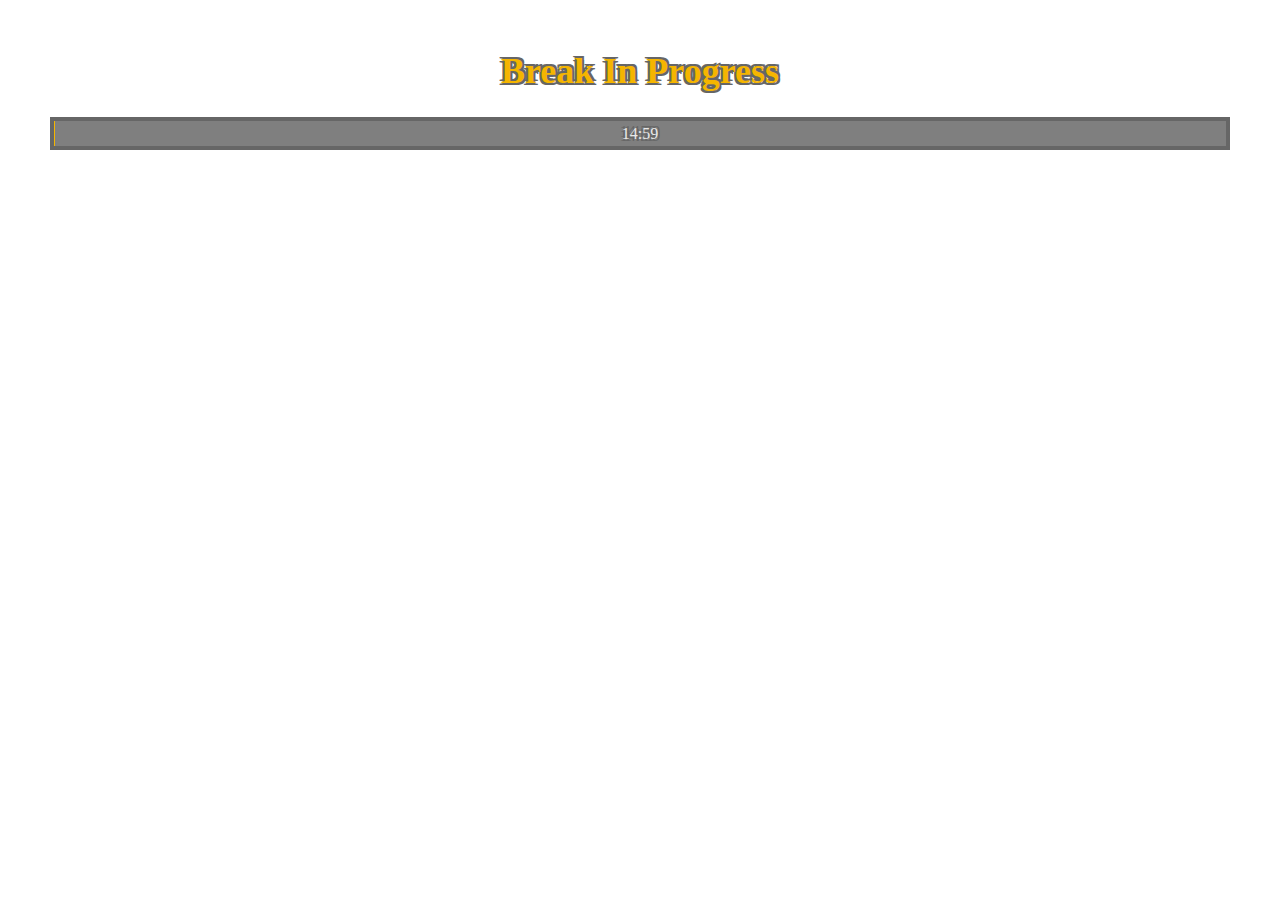
<file: Web Development/BRB Loading Bar/loadingbrbar.html>
<!DOCTYPE html lang=en>
<html>
<head>
<meta charset="utf-8" />
<script>
/**
 * Copyright 2023 Rainbow Fresh
 *
 * Permission is hereby granted, free of charge, to any person obtaining a copy of this software 
 * and associated documentation files (the “Software”), to deal in the Software without restriction, 
 * including without limitation the rights to use, copy, modify, merge, publish, distribute, sublicense, 
 * and/or sell copies of the Software, and to permit persons to whom the Software is furnished to do so, 
 * subject to the following conditions:
 *
 * The above copyright notice and this permission notice shall be included in all copies or substantial portions of the Software.
 *
 * THE SOFTWARE IS PROVIDED “AS IS”, WITHOUT WARRANTY OF ANY KIND, EXPRESS OR IMPLIED, 
 * INCLUDING BUT NOT LIMITED TO THE WARRANTIES OF MERCHANTABILITY, FITNESS FOR A PARTICULAR 
 * PURPOSE AND NONINFRINGEMENT. IN NO EVENT SHALL THE AUTHORS OR COPYRIGHT HOLDERS BE LIABLE 
 * FOR ANY CLAIM, DAMAGES OR OTHER LIABILITY, WHETHER IN AN ACTION OF CONTRACT, TORT OR OTHERWISE, 
 * ARISING FROM, OUT OF OR IN CONNECTION WITH THE SOFTWARE OR THE USE OR OTHER DEALINGS IN THE SOFTWARE.
 **/

/* EDIT THIS TO CHANGE TEXTS */
const pool = [
	"Consuming sustenance",
	"Finally petting that cat",
	"Aquiring hydration",
	"Stretching those limbs",
	"Secretly still at the PC",
	"Gone to get milk",
	"Running after catgirls",
	"Fallen into the toilet",
	"Tip: Enjoy your break!",
	"Tip: Like and subscwibe"
];
// rarePool is for messages that only rarely are used
const rarePool = [
	"BUY MY MERCH!",
	"The Wiggle is eternal!"
];
// poolEnd is the text displayed when the bar is full
const poolEnd = "Finalizing break - please standby";
/* STOP EDITING */
var remainingTime = 60000*15;
var fullTime = 60000*15;
var textTimer = 1500;
var textTimerFull = 5000;
var completion = 0;
var preCompletion = 0;
var animDone = false;
var finalText = false;
var lastTick = null;
var lastText = -1;

function tickTimer(tick) {
	if(lastTick == null) lastTick = tick;
	
	let dt = tick - lastTick;
	lastTick = tick;
	
	if(!animDone) {
		remainingTime -= dt;
		animationStep();
	}
	
	if(!finalText) {
		textTimer -= dt;
		if(textTimer <= 0) {
			rollText();
			textTimer = textTimerFull;
		}
	}
	
	if(!animDone || !finalText) requestAnimationFrame(tickTimer);
}

function animationStep() {
	let bar = document.getElementById('bar');
	let runner = document.getElementById('runner');
	let timer = document.getElementById('timer');
	
	if(remainingTime <= 0) {
		runner.classList.remove('runningAnim');
		runner.classList.add('sleepAnim');
		bar.style['width'] = "100%";
		timer.innerText = "00:00";
		animDone = true;
		return;
	}
	
	let timeLeft = Math.max(0, remainingTime);
	let minutes = Math.floor((timeLeft % (1000 * 60 * 60)) / (1000 * 60));
	let seconds = Math.floor((timeLeft % (1000 * 60)) / 1000);
	timer.innerText = minutes.toString().padStart(2,0)+':'+seconds.toString().padStart(2,0);
	
	completion = 1 - remainingTime / fullTime;
	let progress = Math.max(Math.min((preCompletion + ((1 - preCompletion) * completion)), 1), 0) * 100;
	bar.style['width'] = progress+'%';
}

function rollText() {
	let parent = document.getElementById("textbox");
	if(parent.children.length > 0) {
		for(let i = 0; i < parent.children.length; i++) {
			let elem = parent.children[i];
			elem.style['animation-name'] = "rollOut";
			elem.addEventListener('animationend', (e) => {e.target.remove();});
		}
	}
	
	let elem = document.createElement("span");
	let text = "";
	if(animDone) {
		finalText = true;
		text = poolEnd;
		elem.classList.add("final_text");
	} else {
		let id = -1;
		if(Math.random() <= 0.1) {
			do {
				id = ~~(Math.random()*((rarePool.length-1)+1));
			} while(rarePool.length > 1 && id == lastText);
			text = rarePool[id];
		} else {
			do {
				id = ~~(Math.random()*((pool.length-1)+1));
			} while(pool.length > 1 && id == lastText);
			text = pool[id];
			lastText = id;
		}
	}
	
	elem.innerText = text;
	parent.append(elem);
}

function loadSettings() {
	let settings = new URLSearchParams(window.location.search);
	let style = document.documentElement.style;
	for(let [k,v] of settings) {
		switch(k) {
			case 'color': case 'c': if(v != '') style.setProperty('--color_text', v); break;
			case 'accent1': case 'a1': if(v != '') style.setProperty('--color_main', v); break;
			case 'accent2': case 'a2': if(v != '') style.setProperty('--color_sub', v); break;
			case 'border': case 'b': if(v != '') style.setProperty('--color_border', v); break;
			case 'contrast': case 'ct': if(v != '') style.setProperty('--color_contrast', v); break;
			case 'runner': case 'r': if(v != '') style.setProperty('--runner_icon', 'url("'+v+'")'); break;
			case 'runnerWidth': case 'rw': if(v != '') style.setProperty('--runner_width', v); break;
			case 'runnerHeight': case 'rh': if(v != '') style.setProperty('--runnerHeight', v); break;
			case 'runningFrames': case 'rf': if(v != '') style.setProperty('--running_steps', v); break;
			case 'sleepingFrames': case 'sf': if(v != '') style.setProperty('--sleeping_steps', v); break;
			case 'runningSpeed': case 'rs': if(v != '') style.setProperty('--running_speed', v); break;
			case 'sleepingSpeed': case 'ss': if(v != '') style.setProperty('--sleeping_speed', v); break;
			case 'timer': case 't': if(v != '') {v = (parseInt(v)||900) * 1000; remainingTime = v; fullTime = v;} break;
			case 'textTimer': case 'tt': if(v != '') {v = (parseInt(v)||5) * 1000; textTimerFull = v;} break;
			default: break;
		}
	}
}

document.addEventListener('DOMContentLoaded', function() {
	loadSettings();
	requestAnimationFrame(tickTimer);
	document.body.addEventListener('click', function() {
		
		remainingTime = Math.min(remainingTime, 30000);
		fullTime = remainingTime;
		preCompletion = completion;
		console.log("ZOOMIES");
	}, {once: true});
});
</script>
<style>
	html, body {margin: 0; padding: 0; height: 225px; font-family: Audiowide, cursive; color: var(--color_text, #f5b500);}
	
	.title {
		font-size: 36px;
		font-weight: 800;
		text-shadow: -2px -2px 0 var(--color_border, #666), 2px -2px 0 var(--color_border, #666), -2px 2px 0 var(--color_border, #666), 2px 2px 0 var(--color_border, #666);
		text-align: center;
		margin-top: 50px;
	}
	
	.bar_outer {
		position: relative;
		margin: 25px 50px;
		border: 4px solid var(--color_border, #666);
		height: 25px;
		background-color: rgba(0,0,0,0.5)
	}
	.bar_inner {
		background: linear-gradient(90deg, var(--color_main, rgba(245,181,0,1)) 0%, var(--color_sub, rgba(255,35,35,1)) 100%);
		background-size: 100vw 100%;
		position: absolute;
		top: 0; bottom: 0;
		left: 0;
		min-width: 0px; max-width: 100%;
		width: 0%;
	}
	.runner {
		position: relative;
		width: var(--runner_width, 80px); height: var(--runner_height, 50px);
		float: right;
		transform: translate(50%, calc(calc(var(--runner_height, 50px) - 25px) / 2 * -1));
		background-image: var(--runner_icon, none);
		background-repeat: no-repeat;
		background-position-x: 0px;
		background-position-y: 0px;
		z-index: 1;
	}
	.timer {
		color: var(--color_contrast, #E8E8E8);
		text-shadow: -2px -2px 0 var(--color_border, #666), 2px -2px 0 var(--color_border, #666), -2px 2px 0 var(--color_border, #666), 2px 2px 0 var(--color_border, #666);
		font-szie: 18px;
		line-height: 25px;
		position: absolute;
		top: 0; bottom: 0;
		left: 0; right: 0;
		text-align: center;
	}
	
	.loading_text {
		position: relative;
		font-weight: 600;
		font-size: 24px;
		text-shadow: -2px -2px 0 var(--color_border, #666), 2px -2px 0 var(--color_border, #666), -2px 2px 0 var(--color_border, #666), 2px 2px 0 var(--color_border, #666);
	}
	.loading_text > span {
		display: inline-block;
		position: absolute;
		left: 0; right: 0;
		top: -50px;
		opacity: 0;
		animation: rollIn 1s ease forwards 1;
		text-align: center;
		transform: translateY(-50%);
	}

	@keyframes rollIn {
		0%{
			top: -25px;
			opacity: 0;
			transform: rotateX(-90deg);
		}
		100%{
			top: 0px;
			transform: rotateX(0deg);
			opacity: 1;
		}
	}
	@keyframes rollOut {
		0%{
			top: 0px;
			transform: rotateX(0deg);
			opacity: 1;
		}
		100%{
			top: 25px;
			opacity: 0;
			transform: rotateX(90deg);
		}
	}
	.runningAnim {
		animation-name: runningAnim;
		animation-iteration-count: infinite;
		animation-duration: calc(var(--running_speed, 250ms) * var(--running_steps, 4));
		animation-timing-function: steps(var(--running_steps, 4));
	}
	@keyframes runningAnim {
		100% {background-position-x: calc(var(--runner_width, 80px) * -1 * var(--running_steps, 4));}
	}
	.sleepAnim {
		animation-name: sleepAnim;
		animation-iteration-count: infinite;
		animation-duration: calc(var(--sleeping_speed, 1000ms) * var(--sleeping_steps, 2));
		animation-timing-function: steps(var(--sleeping_steps, 2));
		background-position-x: calc(var(--runner_width, 80px) * -1 * var(--running_steps, 4));
	}
	@keyframes sleepAnim {
		100% {background-position-x: calc(var(--runner_width, 80px) * -1 * var(--running_steps, 4) - calc(var(--runner_width, 80px) * var(--sleeping_steps, 2)));}
	}
	
	.final_text {animation: glow 3000ms linear infinite 500ms;}
	@keyframes glow {
	  40% {
		text-shadow: 0 0 8px #fff;
	  }
	}
</style>
</head>
<body>
<div class="title">Break In Progress</div>
<div class="bar_outer">
	<div class="bar_inner" id="bar">
		<div class="runner runningAnim" id="runner"></div>
	</div>
	<div class="timer" id="timer">15:00</div>
</div>
<div class="loading_text" id="textbox"></div>
</body>
</html>
</file>
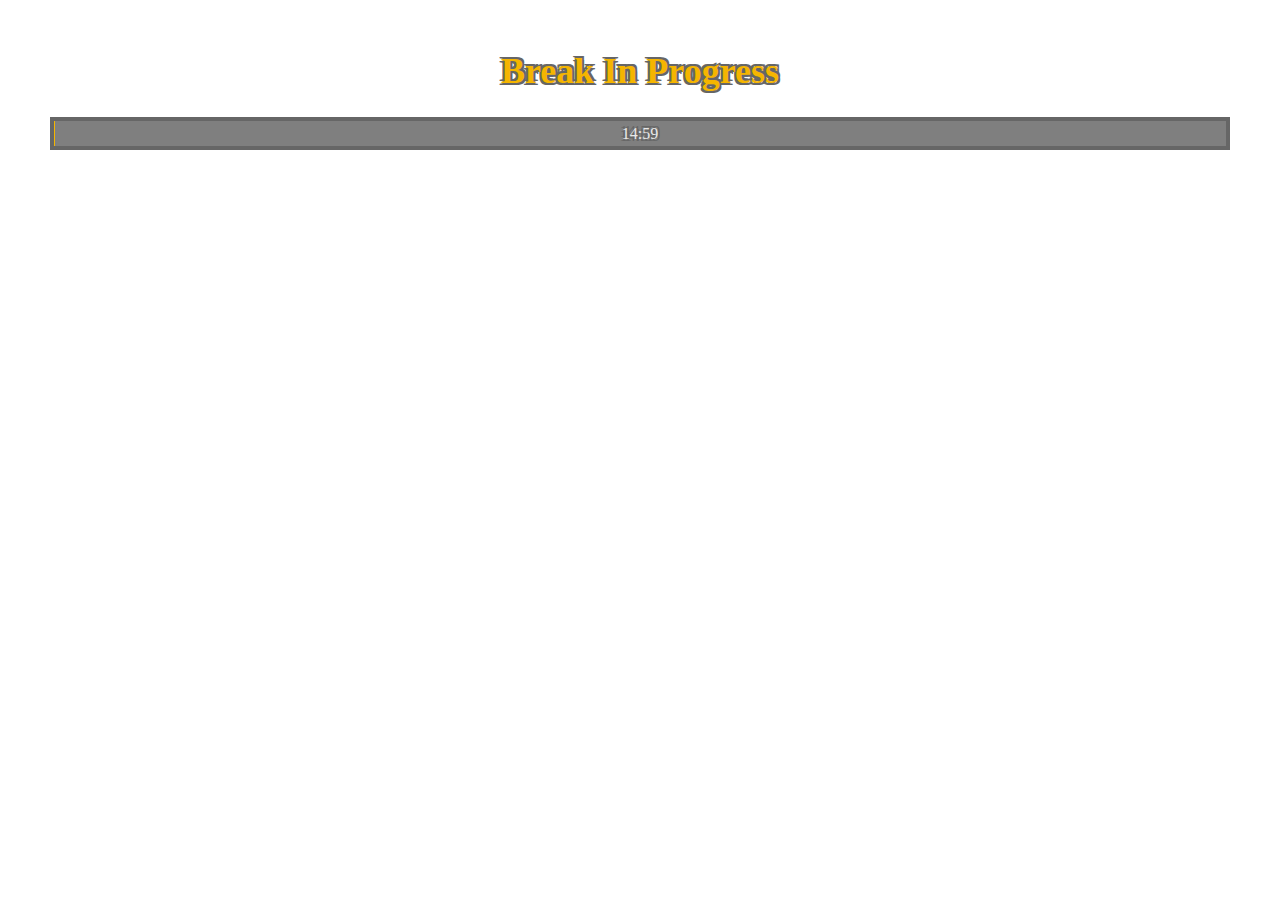
<file: Web Development/BRB Loading Bar/loadingbrbar.min.html>
<!DOCTYPE html lang=en><html><head><meta charset="utf-8" /><script>
/**
 * Copyright 2023 Rainbow Fresh
 *
 * Permission is hereby granted, free of charge, to any person obtaining a copy of this software 
 * and associated documentation files (the “Software”), to deal in the Software without restriction, 
 * including without limitation the rights to use, copy, modify, merge, publish, distribute, sublicense, 
 * and/or sell copies of the Software, and to permit persons to whom the Software is furnished to do so, 
 * subject to the following conditions:
 *
 * The above copyright notice and this permission notice shall be included in all copies or substantial portions of the Software.
 *
 * THE SOFTWARE IS PROVIDED “AS IS”, WITHOUT WARRANTY OF ANY KIND, EXPRESS OR IMPLIED, 
 * INCLUDING BUT NOT LIMITED TO THE WARRANTIES OF MERCHANTABILITY, FITNESS FOR A PARTICULAR 
 * PURPOSE AND NONINFRINGEMENT. IN NO EVENT SHALL THE AUTHORS OR COPYRIGHT HOLDERS BE LIABLE 
 * FOR ANY CLAIM, DAMAGES OR OTHER LIABILITY, WHETHER IN AN ACTION OF CONTRACT, TORT OR OTHERWISE, 
 * ARISING FROM, OUT OF OR IN CONNECTION WITH THE SOFTWARE OR THE USE OR OTHER DEALINGS IN THE SOFTWARE.
 **/

/* EDIT THIS TO CHANGE TEXTS */
const pool=["Consuming sustenance",
"Finally petting that cat","Aquiring hydration",
"Stretching those limbs",
"Secretly still at the PC",
"Gone to get milk",
"Running after catgirls",
"Fallen into the toilet",
"Tip: Enjoy your break!",
"Tip: Like and subscwibe"],
poolEnd="Finalizing break - please standby";// poolEnd is the text displayed when the bar is full
/* STOP EDITING */
var remainingTime=9e5,fullTime=9e5,textTimer=1500,textTimerFull=5e3,completion=0,preCompletion=0,animDone=!1,finalText=!1,lastTick=null,lastText=-1;function tickTimer(e){null==lastTick&&(lastTick=e);let t=e-lastTick;lastTick=e,animDone||(remainingTime-=t,animationStep()),finalText||(textTimer-=t)<=0&&(rollText(),textTimer=textTimerFull),animDone&&finalText||requestAnimationFrame(tickTimer)}function animationStep(){let e=document.getElementById("bar"),t=document.getElementById("runner"),n=document.getElementById("timer");if(remainingTime<=0)return t.classList.remove("runningAnim"),t.classList.add("sleepAnim"),e.style.width="100%",n.innerText="00:00",void(animDone=!0);let i=Math.max(0,remainingTime),r=Math.floor(i%36e5/6e4),a=Math.floor(i%6e4/1e3);n.innerText=r.toString().padStart(2,0)+":"+a.toString().padStart(2,0),completion=1-remainingTime/fullTime;let o=100*Math.max(Math.min(preCompletion+(1-preCompletion)*completion,1),0);e.style.width=o+"%"}function rollText(){let e=document.getElementById("textbox");if(e.children.length>0)for(let t=0;t<e.children.length;t++){let n=e.children[t];n.style["animation-name"]="rollOut",n.addEventListener("animationend",(e=>{e.target.remove()}))}let t=document.createElement("span"),n="";if(animDone)finalText=!0,n=poolEnd,t.classList.add("final_text");else{let e=-1;do{e=~~(Math.random()*(pool.length-1+1))}while(pool.length>1&&e==lastText);n=pool[e],lastText=e}t.innerText=n,e.append(t)}function loadSettings(){let e=new URLSearchParams(window.location.search),t=document.documentElement.style;for(let[n,i]of e)switch(n){case"color":case"c":""!=i&&t.setProperty("--color_text",i);break;case"accent1":case"a1":""!=i&&t.setProperty("--color_main",i);break;case"accent2":case"a2":""!=i&&t.setProperty("--color_sub",i);break;case"border":case"b":""!=i&&t.setProperty("--color_border",i);break;case"contrast":case"ct":""!=i&&t.setProperty("--color_contrast",i);break;case"runner":case"r":""!=i&&t.setProperty("--runner_icon",'url("'+i+'")');break;case"runnerWidth":case"rw":""!=i&&t.setProperty("--runner_width",i);break;case"runnerHeight":case"rh":""!=i&&t.setProperty("--runnerHeight",i);break;case"runningFrames":case"rf":""!=i&&t.setProperty("--running_steps",i);break;case"sleepingFrames":case"sf":""!=i&&t.setProperty("--sleeping_steps",i);break;case"runningSpeed":case"rs":""!=i&&t.setProperty("--running_speed",i);break;case"sleepingSpeed":case"ss":""!=i&&t.setProperty("--sleeping_speed",i);break;case"timer":case"t":""!=i&&(i=1e3*(parseInt(i)||900),remainingTime=i,fullTime=i);break;case"textTimer":case"tt":""!=i&&(i=1e3*(parseInt(i)||5),textTimerFull=i)}}document.addEventListener("DOMContentLoaded",(function(){loadSettings(),requestAnimationFrame(tickTimer),document.body.addEventListener("click",(function(){remainingTime=Math.min(remainingTime,3e4),fullTime=remainingTime,preCompletion=completion,console.log("ZOOMIES")}),{once:!0})}));</script>
<style>html,body{margin:0;padding:0;height:225px;font-family:Audiowide,cursive;color:var(--color_text,#f5b500)}.title{font-size:36px;font-weight:800;text-shadow:-2px -2px 0 var(--color_border,#666),2px -2px 0 var(--color_border,#666),-2px 2px 0 var(--color_border,#666),2px 2px 0 var(--color_border,#666);text-align:center;margin-top:50px}.bar_outer{position:relative;margin:25px 50px;border:4px solid var(--color_border,#666);height:25px;background-color:rgba(0,0,0,.5)}.bar_inner{background:linear-gradient(90deg,var(--color_main,rgba(245,181,0,1)) 0%,var(--color_sub,rgba(255,35,35,1)) 100%);background-size:100vw 100%;position:absolute;top:0;bottom:0;left:0;min-width:0;max-width:100%;width:0%}.runner{position:relative;width:var(--runner_width,80px);height:var(--runner_height,50px);float:right;transform:translate(50%,calc(calc(var(--runner_height, 50px) - 25px) / 2 * -1));background-image:var(--runner_icon,none);background-repeat:no-repeat;background-position-x:0;background-position-y:0;z-index:1}.timer{color:var(--color_contrast,#E8E8E8);text-shadow:-2px -2px 0 var(--color_border,#666),2px -2px 0 var(--color_border,#666),-2px 2px 0 var(--color_border,#666),2px 2px 0 var(--color_border,#666);font-szie:18px;line-height:25px;position:absolute;top:0;bottom:0;left:0;right:0;text-align:center}.loading_text{position:relative;font-weight:600;font-size:24px;text-shadow:-2px -2px 0 var(--color_border,#666),2px -2px 0 var(--color_border,#666),-2px 2px 0 var(--color_border,#666),2px 2px 0 var(--color_border,#666)}.loading_text>span{display:inline-block;position:absolute;left:0;right:0;top:-50px;opacity:0;animation:rollIn 1s ease forwards 1;text-align:center;transform:translateY(-50%)}@keyframes rollIn{0%{top:-25px;opacity:0;transform:rotateX(-90deg)}100%{top:0;transform:rotateX(0deg);opacity:1}}@keyframes rollOut{0%{top:0;transform:rotateX(0deg);opacity:1}100%{top:25px;opacity:0;transform:rotateX(90deg)}}.runningAnim{animation-name:runningAnim;animation-iteration-count:infinite;animation-duration:calc(var(--running_speed, 250ms) * var(--running_steps, 4));animation-timing-function:steps(var(--running_steps,4))}@keyframes runningAnim{100%{background-position-x:calc(var(--runner_width, 80px) * -1 * var(--running_steps, 4))}}.sleepAnim{animation-name:sleepAnim;animation-iteration-count:infinite;animation-duration:calc(var(--sleeping_speed, 1000ms) * var(--sleeping_steps, 2));animation-timing-function:steps(var(--sleeping_steps,2));background-position-x:calc(var(--runner_width, 80px) * -1 * var(--running_steps, 4))}@keyframes sleepAnim{100%{background-position-x:calc(var(--runner_width, 80px) * -1 * var(--running_steps, 4) -)calc(var(--runner_width, 80px) * var(--sleeping_steps, 2)))}}.final_text{animation:glow 3000ms linear infinite 500ms}@keyframes glow{40%{text-shadow:0 0 8px #fff}}</style>
</head><body><div class="title">Break In Progress</div><div class="bar_outer"><div class="bar_inner" id="bar"><div class="runner runningAnim" id="runner"></div></div><div class="timer" id="timer">15:00</div></div><div class="loading_text" id="textbox"></div></body></html>
</file>
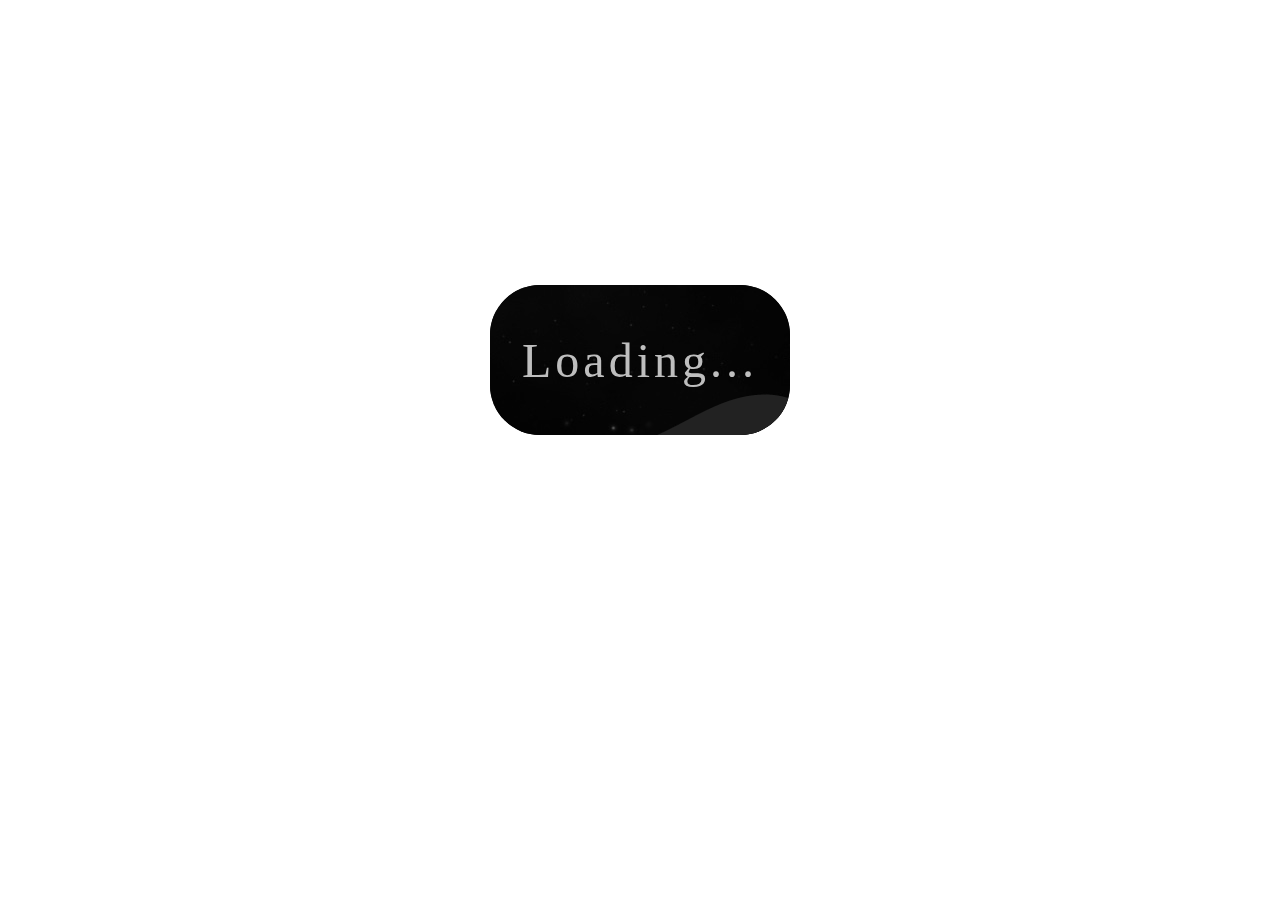
<file: Web Development/Firework Overlay (New Years Event)/specialFireworks.html>
<!DOCTYPE html lang="en">
<html>
<head>
<title>New Years Eve Celebration</title>
<meta charset="utf-8">
<script>
var fworks = null;
var audio = null;

var Fireworks = function(doRandom=false){
	/*=============================================================================*/	
	/* Utility
	/*=============================================================================*/
	var self = this;
	var rand = function(rMi, rMa){return ~~((Math.random()*(rMa-rMi+1))+rMi);}
	var wRand = function(rMi, rMa, N, I=1){let r=(Math.random()*(rMa-rMi+1))+rMi; let m=Math.random()*I; let v=r*(1-m)+N*m; return v;}
	var hitTest = function(x1, y1, w1, h1, x2, y2, w2, h2){return !(x1 + w1 < x2 || x2 + w2 < x1 || y1 + h1 < y2 || y2 + h2 < y1);};
	window.requestAnimFrame=function(){return window.requestAnimationFrame||window.webkitRequestAnimationFrame||window.mozRequestAnimationFrame||window.oRequestAnimationFrame||window.msRequestAnimationFrame||function(a){window.setTimeout(a,1E3/60)}}();
	
	/*=============================================================================*/	
	/* Initialize
	/*=============================================================================*/
	self.init = function(doRandom = false){	
		self.canvas = document.getElementById('fireworks');
		self.canvas.width = self.cw = window.innerWidth;
		self.canvas.height = self.ch = window.innerHeight;			
		self.particles = [];	
		self.partCount = 150;
		self.fireworks = [];
		self.maxFireworks = 10;
		self.mx = self.cw/2;
		self.my = self.ch/2;
		self.currentHue = 30;
		self.partSpeed = 5;
		self.partSpeedVariance = 10;
		self.partWind = 50;
		self.partFriction = 5;
		self.minPartFriction = 5;
		self.maxPartFriction = 20;
		self.partGravity = 1;
		self.hueMin = 0;
		self.hueMax = 360;
		self.fworkSpeed = 2;
		self.fworkAccel = 3;
		self.hueVariance = 30;
		self.flickerDensity = 25;
		self.showShockwave = true;
		self.showTarget = false;
		self.clearAlpha = 25;
		self.lastTick = null;
		self.images = {};
		self.clearTick = 0;
		self.targetClearTick = 1000;

		self.ctx = self.canvas.getContext('2d');
		self.ctx.lineCap = 'round';
		self.ctx.lineJoin = 'round';
		self.lineWidth = 2;
		self.bindEvents();		
		
		self.generationTimer = rand(1,25) * 100;
		self.doRandomGeneration = Boolean(doRandom);
		
		self.redeemQueue = [];
		
		self.canvas.onselectstart = function() {
			return false;
		};
		
		self.canvasTick = requestAnimFrame(self.canvasLoop, self.canvas);
	};
	
	/*=============================================================================*/	
	/* Un-Initialize
	/*=============================================================================*/
	self.destroy = function() {
		window.cancelAnimationFrame(self.canvasTick);
		self.ctx.clearRect(0,0,self.cw,self.ch);
		self.fireworks = [];
		self.particles = [];
		self.images = [];
	}
	
	/*=============================================================================*/	
	/* Create Particles
	/*=============================================================================*/
	self.createParticles = function(x,y, hue, big = false){
		var countdown = self.partCount;
		let randFriction = (big ? 5 : rand(self.minPartFriction, self.maxPartFriction))/100;
		let randSpeed = big ? 10 : self.partSpeed;
		let randDecay = big ? 4/1000 : rand(5, 10)/1000;
		while(countdown--){
			var newParticle = {
				isRGB: false,
				x: x,
				y: y,
				coordLast: [
					{x: x, y: y},
					{x: x, y: y},
					{x: x, y: y}
				],
				angle: rand(0, 360),
				speed: rand(((randSpeed - self.partSpeedVariance) <= 0) ? 1 : randSpeed - self.partSpeedVariance, (randSpeed + self.partSpeedVariance)),
				friction: 1 - randFriction,
				gravity: self.partGravity/2,
				hue: rand(hue-self.hueVariance, hue+self.hueVariance),
				brightness: rand(50, 80),
				alpha: rand(40,100)/100,
				decay: randDecay,
				wind: (rand(0, self.partWind) - (self.partWind/2))/25,
				lineWidth: self.lineWidth
			};				
			self.particles.push(newParticle);
		}
	};
	
	/*=============================================================================*/	
	/* Create Particles From Image
	/*=============================================================================*/
	self.createParticlesImage = function(x,y,size=1,id=0){
		size = Math.round(size);
		let friction = 5/300;
		let speed = 1;
		let decay = 4/1000;
		let imgData = self.images[id];
		if(!imgData) return;
		let w = imgData.w, h = imgData.h, pixels = imgData.d;
		let cw = w/2, ch = h/2;
		let row = 0;
		for(let i = 0; i < pixels.length; i++) {
			if(pixels[i][3] <= 0) continue;
			let ox = ((i%w)-cw)*size, oy = ((~~(i/w))-ch)*size;
			let angle = Math.atan2(ox,-oy);
			angle = 180*angle/Math.PI;
			angle = (360+Math.round(angle))%360;
			var newParticle = {
				isRGB: true,
				x: x+ox,
				y: y+oy,
				coordLast: [
					{x: x+ox, y: y+oy},
					{x: x+ox, y: y+oy},
					{x: x+ox, y: y+oy}
				],
				angle: angle,
				speed: speed * (Math.sqrt(ox*ox+oy*oy))/25,
				friction: 1-friction,
				decay: decay,
				wind: 0,
				lineWidth: self.lineWidth,
				gravity: self.partGravity/2,
				r: pixels[i][0],
				g: pixels[i][1],
				b: pixels[i][2],
				alpha: rand(160,255)-Math.max(0, 6-size)*20
			};
			self.particles.push(newParticle);
		}
	};
	
	/*=============================================================================*/	
	/* Update Particles
	/*=============================================================================*/		
	self.updateParticles = function(){
		var i = self.particles.length;
		while(i--){
			var p = self.particles[i];
			var radians = p.angle * Math.PI / 180;
			var vx = Math.sin(radians) * p.speed;
			var vy = Math.cos(radians) * p.speed;
			p.speed *= p.friction;
							
			p.coordLast[2].x = p.coordLast[1].x;
			p.coordLast[2].y = p.coordLast[1].y;
			p.coordLast[1].x = p.coordLast[0].x;
			p.coordLast[1].y = p.coordLast[0].y;
			p.coordLast[0].x = p.x;
			p.coordLast[0].y = p.y;
			
			p.x += vx;
			p.y -= vy;
			p.y += p.gravity;
			
			p.angle += p.wind;				
			p.alpha -= p.isRGB ? p.decay*255 : p.decay;
			
			if(!hitTest(0,0,self.cw,self.ch,p.x-p.radius, p.y-p.radius, p.radius*2, p.radius*2) || p.alpha < .05){					
				self.particles.splice(i, 1);	
			}
		};
	};
	
	/*=============================================================================*/	
	/* Draw Particles
	/*=============================================================================*/
	self.drawParticles = function(){
		var i = self.particles.length;
		while(i--){
			var p = self.particles[i];							
			
			var coordRand = (rand(1,3)-1);
			self.ctx.beginPath();								
			self.ctx.moveTo(Math.round(p.coordLast[coordRand].x), Math.round(p.coordLast[coordRand].y));
			self.ctx.lineTo(Math.round(p.x), Math.round(p.y));
			self.ctx.closePath();				
			self.ctx.strokeStyle = p.isRGB ? 'rgba('+p.r+', '+p.g+', '+p.b+', '+p.alpha+')' : 'hsla('+p.hue+', 100%, '+p.brightness+'%, '+p.alpha+')';
			self.ctx.stroke();				
			
			if(self.flickerDensity > 0){
				var inverseDensity = 50 - self.flickerDensity;					
				if(rand(0, inverseDensity) === inverseDensity){
					self.ctx.beginPath();
					self.ctx.arc(Math.round(p.x), Math.round(p.y), rand(p.lineWidth,p.lineWidth+3)/2, 0, Math.PI*2, false)
					self.ctx.closePath();
					var randAlpha = rand(50,100)/100;
					self.ctx.fillStyle = p.isRGB ? 'rgba('+p.r+', '+p.g+', '+p.b+', '+p.alpha+')' : 'hsla('+p.hue+', 100%, '+p.brightness+'%, '+randAlpha+')';
					self.ctx.fill();
				}	
			}
		};
	};
	
	/*=============================================================================*/	
	/* Create Fireworks
	/*=============================================================================*/
	self.createFireworks = function(startX, startY, targetX, targetY, big = false, name = null, sound = null){
		if(self.fireworks.length >= self.maxFireworks) return;
		var newFirework = {
			x: startX,
			y: startY,
			startX: startX,
			startY: startY,
			hitX: false,
			hitY: false,
			coordLast: [
				{x: startX, y: startY},
				{x: startX, y: startY},
				{x: startX, y: startY}
			],
			targetX: targetX,
			targetY: targetY,
			speed: self.fworkSpeed,
			angle: Math.atan2(targetY - startY, targetX - startX),
			shockwaveAngle: Math.atan2(targetY - startY, targetX - startX)+(90*(Math.PI/180)),
			acceleration: self.fworkAccel/100,
			hue: self.currentHue,
			brightness: rand(50, 80),
			alpha: rand(50,100)/100,
			lineWidth: self.lineWidth,
			big: big,
			sound: sound,
			name: name
		};				
		self.fireworks.push(newFirework);
		self.clearTick = self.targetClearTick;
	};
	
	/*=============================================================================*/	
	/* Create Fireworks For Image
	/*=============================================================================*/
	self.createFireworksImage = function(startX, startY, targetX, targetY, size = 1, id = 0, name = null, sound = null){
		if(self.fireworks.length >= self.maxFireworks) return;
		var newFirework = {
			x: startX,
			y: startY,
			startX: startX,
			startY: startY,
			hitX: false,
			hitY: false,
			coordLast: [
				{x: startX, y: startY},
				{x: startX, y: startY},
				{x: startX, y: startY}
			],
			targetX: targetX,
			targetY: targetY,
			speed: self.fworkSpeed,
			angle: Math.atan2(targetY - startY, targetX - startX),
			shockwaveAngle: Math.atan2(targetY - startY, targetX - startX)+(90*(Math.PI/180)),
			acceleration: self.fworkAccel/100,
			hue: self.currentHue,
			brightness: rand(50, 80),
			alpha: rand(50,100)/100,
			lineWidth: self.lineWidth,
			big: true,
			id: id,
			size: size,
			sound: sound,
			name: name
		};				
		self.fireworks.push(newFirework);
		self.clearTick = self.targetClearTick;
	};
	
	/*=============================================================================*/	
	/* Update Fireworks
	/*=============================================================================*/		
	self.updateFireworks = function(){
		var i = self.fireworks.length;
		while(i--){
			var f = self.fireworks[i];
			self.ctx.lineWidth = f.lineWidth;
			
			vx = Math.cos(f.angle) * f.speed,
			vy = Math.sin(f.angle) * f.speed;
			f.speed *= 1 + f.acceleration;				
			f.coordLast[2].x = f.coordLast[1].x;
			f.coordLast[2].y = f.coordLast[1].y;
			f.coordLast[1].x = f.coordLast[0].x;
			f.coordLast[1].y = f.coordLast[0].y;
			f.coordLast[0].x = f.x;
			f.coordLast[0].y = f.y;
			
			if(f.startX >= f.targetX){
				if(f.x + vx <= f.targetX){
					f.x = f.targetX;
					f.hitX = true;
				} else {
					f.x += vx;
				}
			} else {
				if(f.x + vx >= f.targetX){
					f.x = f.targetX;
					f.hitX = true;
				} else {
					f.x += vx;
				}
			}
			
			if(f.startY >= f.targetY){
				if(f.y + vy <= f.targetY){
					f.y = f.targetY;
					f.hitY = true;
				} else {
					f.y += vy;
				}
			} else {
				if(f.y + vy >= f.targetY){
					f.y = f.targetY;
					f.hitY = true;
				} else {
					f.y += vy;
				}
			}				
			
			if(f.hitX && f.hitY){
				if(typeof(f.id) == "string") self.createParticlesImage(f.targetX, f.targetY, f.size, f.id);
				else self.createParticles(f.targetX, f.targetY, f.hue, f.big);
				if(f.y >= 300 && !f.big && rand(1, 7) == 7) {
					let maxX = self.cw - 100;
					let newY = f.y - 200;
					let xJitter = rand(-200, 200);
					let newX = Math.max(100, Math.min(maxX, (f.x + xJitter)));
					self.currentHue = rand(self.hueMin, self.hueMax);
					self.createFireworks(f.x, f.y, newX, newY);
				}
				self.fireworks.splice(i, 1);
				audio.playTrack();
			}
		};
	};
	
	/*=============================================================================*/	
	/* Draw Fireworks
	/*=============================================================================*/
	self.drawFireworks = function(){
		var i = self.fireworks.length;
		self.ctx.globalCompositeOperation = 'lighter';
		while(i--){
			var f = self.fireworks[i];		
			self.ctx.lineWidth = f.lineWidth;
			
			var coordRand = (rand(1,3)-1);					
			self.ctx.beginPath();							
			self.ctx.moveTo(Math.round(f.coordLast[coordRand].x), Math.round(f.coordLast[coordRand].y));
			self.ctx.lineTo(Math.round(f.x), Math.round(f.y));
			self.ctx.closePath();
			self.ctx.strokeStyle = 'hsla('+f.hue+', 100%, '+f.brightness+'%, '+f.alpha+')';
			self.ctx.stroke();	
			
			if(self.showTarget){
				self.ctx.save();
				self.ctx.beginPath();
				self.ctx.arc(Math.round(f.targetX), Math.round(f.targetY), rand(1,8), 0, Math.PI*2, false)
				self.ctx.closePath();
				self.ctx.lineWidth = 1;
				self.ctx.stroke();
				self.ctx.restore();
			}
				
			if(self.showShockwave){
				self.ctx.save();
				self.ctx.translate(Math.round(f.x), Math.round(f.y));
				self.ctx.rotate(f.shockwaveAngle);
				self.ctx.beginPath();
				self.ctx.arc(0, 0, 1*(f.speed/5), 0, Math.PI, true);
				self.ctx.strokeStyle = 'hsla('+f.hue+', 100%, '+f.brightness+'%, '+rand(25, 60)/100+')';
				self.ctx.lineWidth = f.lineWidth;
				self.ctx.stroke();
				self.ctx.restore();
			}
			
			if(f.name) {
				self.ctx.fillStyle = 'hsla('+f.hue+', 100%, '+f.brightness+'%, '+f.alpha+')';
				self.ctx.font = "normal 700 24px Audiowide, sans";
				let tw = Math.round(self.ctx.measureText(f.name).width);
				let tx = f.x - tw/2, ty = f.y + 35;
				self.ctx.fillText(f.name,tx,ty);
			}
		};
	};
	
	/*=============================================================================*/	
	/* Events
	/*=============================================================================*/
	self.bindEvents = function(){
		window.addEventListener('resize', function(){			
			clearTimeout(self.timeout);
			self.timeout = setTimeout(function() {
				self.canvas.width = self.cw = window.innerWidth;
				self.canvas.height = self.ch = window.innerHeight;
				self.ctx.lineCap = 'round';
				self.ctx.lineJoin = 'round';
			}, 100);
		});
		
		//$(window).on('blur', loseFocus);
		//$(window).on('focus', gainFocus);
	}
	self.unbindEvents = function(){
		window.removeEventListener('resize', function(){			
			clearTimeout(self.timeout);
			self.timeout = setTimeout(function() {
				self.canvas.width = self.cw = window.innerWidth;
				self.canvas.height = self.ch = window.innerHeight;
				self.ctx.lineCap = 'round';
				self.ctx.lineJoin = 'round';
			}, 100);
		});
		
		//$(window).off('blur', loseFocus);
		//$(window).off('focus', gainFocus);
	}
	
	/*=============================================================================*/	
	/* Clear Canvas
	/*=============================================================================*/
	self.clear = function(){
		self.particles = [];
		self.fireworks = [];
		self.ctx.clearRect(0, 0, self.cw, self.ch);
	};
	
	/*=============================================================================*/	
	/* Main Loop
	/*=============================================================================*/
	self.canvasLoop = function(t){
		if(!self.lastTick) self.lastTick = t;
		let dt = t - self.lastTick;
		self.lastTick = t;
		
		if(self.redeemQueue.length > 0 && self.fireworks.length < self.maxFireworks) {
			let f = self.redeemQueue.splice(0,1)[0];
			if(f.i) self.randomGenerateImage(f.n, f.img);
			else self.randomGenerate(f.n, true);
		}
		
		if(self.doRandomGeneration) {
			self.generationTimer -= dt;
			if(self.generationTimer <= 0) {
				self.randomGenerate();
				if(Settings.fworkAmount > 0) self.generationTimer = wRand(1,25,Settings.fworkAmount) * 100;
				else self.generationTimer = rand(1,25) * 100;
			}
		}
		self.canvasTick = requestAnimFrame(self.canvasLoop, self.canvas);			
		if(self.clearTick > 0) {
			self.ctx.globalCompositeOperation = 'destination-out';
			self.ctx.fillStyle = 'rgba(0,0,0,'+self.clearAlpha/100+')';
			self.ctx.fillRect(0,0,self.cw,self.ch);
		} else {
			self.ctx.clearRect(0, 0, self.cw, self.ch);
		}
		self.updateFireworks();
		self.updateParticles();
		self.drawFireworks();			
		self.drawParticles();
		
		if(self.clearTick > 0 && !self.doRandomGeneration && self.fireworks.length <= 0 && self.particles.length <= 0) self.clearTick -= dt;
	};
	
	/*=============================================================================*/	
	/* Random Firework Generation
	/*=============================================================================*/
	self.randomGenerate = function(name = null, forcedBig = false){
		if(self.fireworks.length >= self.maxFireworks) return;
		if(rand(1,20) == 20) self.randomGenerateImage();
		else {
			let big = false;
			let startX, newX, newY, xJitter, maxX, maxY;
			if(forcedBig || rand(1, 30) == 30) {
				big = true;
				startX = self.cw/2;
				newX = startX + rand(-100, 100);
				newY = self.ch/2;
			} else {
				maxX = self.cw - 100;
				maxY = self.ch * 0.9;
				newY = rand(100, maxY);
				startX = rand(100, maxX-100);
				xJitter = rand(-200, 200);
				newX = Math.max(100, Math.min(maxX, (startX + xJitter)));
			}
			self.currentHue = rand(self.hueMin, self.hueMax);
			self.createFireworks(startX, self.ch, newX, newY, big, name);
		}
	};
	
	/*=============================================================================*/	
	/* Random Firework Generation With Image
	/*=============================================================================*/
	self.randomGenerateImage = function(name = null, fixedImage = null){
		if(self.fireworks.length >= self.maxFireworks) return;
		let big = true;
		let startX, newX, newY;
		startX = self.cw/2;
		newX = startX + rand(-500, 500);
		newY = self.ch/2;
		let imageNames = Object.keys(self.images)
		let maxId = imageNames.length-1;
		let id = fixedImage || imageNames[maxId <= 0 ? 0 : rand(0,maxId)];
		if(!self.images[id]) return;
		let size = rand(3,6);
		self.currentHue = rand(self.hueMin, self.hueMax);
		self.createFireworksImage(startX, self.ch, newX, newY, size, id, name);
	};
	
	/*=============================================================================*/	
	/* Queue a firework redeem
	/*=============================================================================*/
	self.redeemFirework = function(name, image){
		if(self.fireworks.length >= self.maxFireworks) {
			self.redeemQueue.push((self.images[image] ? {i: true, n: name, img: image} : {i: false, n: name, img: image}));
		} else {
			try {self.images[image] ? self.randomGenerateImage(name, image) : self.randomGenerate(name, true);} catch(e) {console.warn("Could not generate requested firework!", e.message);}
		}
	}
	
	/*=============================================================================*/	
	/* Loading Image Data
	/*=============================================================================*/
	self.loadImages = function(imgData, count){
		console.log("Loading emotes for real");
		self.toLoad = count;
		self.loaded = 0;
		for(let i in imgData) {
			let j = imgData[i];
			console.log("Loading", i, j);
			let img = new Image(j.w,j.h);
			img.onload = (function(){
				self.ctx.drawImage(img, 0, 0);
				let imgData = [];
				let imgDataRaw = self.ctx.getImageData(0,0,img.width,img.height).data;
				for(let i=0,j=0; i < imgDataRaw.length; i+=4,j++) {
					imgData[j] = [imgDataRaw[i],imgDataRaw[i+1],imgDataRaw[i+2],imgDataRaw[i+3]];
				}
				self.ctx.clearRect(0,0,self.cw,self.ch);
				self.images[i] = {w:img.width,h:img.height,d:imgData};
				console.log("Done loading", i);
				
				self.loaded++
				if(self.loaded >= self.toLoad) self.doStart();
			}).bind(self);
			img.onerror = (function(e){
				console.error("Error loading image!", e);
				self.toLoad--;
				if(self.loaded >= self.toLoad) self.doStart();
			}).bind(self);
			img.crossOrigin = "anonymous";
			img.src = j.url;
		}
	};
	
	/*=============================================================================*/	
	/* Done Loading
	/*=============================================================================*/
	self.doStart = function(){
		console.log("Done loading images!");
		doFancy();
	};
	
	/*=============================================================================*/	
	/* Do Starting Sequence
	/*=============================================================================*/
	self.beginShow = function() {
		self.randomGenerate(null, true);
		timer.addTimer(50, self.randomGenerate);
		timer.addTimer(50, self.randomGenerate);
		timer.addTimer(75, self.randomGenerate);
		timer.addTimer(100, self.randomGenerate);
		timer.addTimer(100, self.randomGenerate);
		timer.addTimer(2000, () => {fworks.doRandomGeneration = true;});
		
		timer.addTimer(15000, () => {fworks.setupTimers();});
	};
	
	/*=============================================================================*/	
	/* Do Starting Sequence
	/*=============================================================================*/
	self.setupTimers = function() {
		let curHour = new Date().getHours();
		if(curHour == 23) {
			let oldAllowMusic = true;
			timer.addTimer(-160000, () => {audio.playSpecialMusic('finBuildUp'); oldAllowMusic = audio.allowMusic; audio.allowMusic = false;});
			timer.addTimer(-1000, () => {audio.playSpecialMusic('fin', 0.6); audio.allowMusic = oldAllowMusic;})
		} else {
			timer.addTimer(-245000, () => {audio.playSpecialMusic('buildUp');});
		}
	};
	
	self.init(doRandom);
}


var AudioController = function(i = 10) {
	var self = this;
	
	var rand = function(rMi, rMa){return ~~((Math.random()*(rMa-rMi+1))+rMi);}
	
	self.init = function(max) {
		self.maxTracks = max;
		self.tracks = {};
		self.musicPool = ["<REMOVED>"];
		self.fxPool = [
			"[data-uri]",
			"[data-uri]",
			"[data-uri]"];
		self.bg = "https://jhv-workbench.de/00_general/Fireworks/fworkBG.mp3";
		self.special = {
			buildUp: "<REMOVED>",
			finBuildUp: "<REMOVED>",
			fin: "<REMOVED>"
		};
		self.lastMusic = -1;
		
		self.lastTick = null;
		self.fadingResolve = null;
		
		self.allowMusic = false;
		
		let obj;
		for(let i = 0; i < self.maxTracks; i++) {
			obj = document.getElementById('fwork'+i);
			if(obj) {
				self.tracks[i] = {obj: obj, used: false};
				obj.volume = 0.2;
				obj.dataset['num'] = i;
				obj.addEventListener('ended', self.stopTrack);
			}
		}
		obj = document.getElementById('fworkBG');
		if(obj) {
			self.tracks.bg = {obj: obj, used: false};
			obj.volume = 1;
			obj.dataset['num'] = 'bg';
			obj.src = self.bg;
			obj.addEventListener('ended', self.stopTrack);
		}
		obj = document.getElementById('fworkMusic');
		if(obj) {
			self.tracks.music = {obj: obj, used: false};
			obj.volume = 0.6;
			obj.dataset['num'] = 'music';
			obj.addEventListener('ended', self.stopTrack);
		}
	};
	
	self.destroy = function() {
		for(let i in self.tracks) {
			let t = self.tracks[i];
			t.obj.pause();
			t.obj.src = "";
		}
	}
	
	self.playTrack = function() {
		if(!Settings.doAudio) return;
		let oldest = Number.MAX_SAFE_INTEGER;
		let oldestTrack = null;
		for(let i = 0; i < self.maxTracks; i++) {
			if(!self.tracks[i]) continue;
			if(!self.tracks[i].used) {
				let trackNum = rand(0, self.fxPool.length-1);
				self.tracks[i].obj.src = self.fxPool[trackNum];
				self.tracks[i].obj.play();
				self.tracks[i].used = performance.now();
				return;
			}
			if(self.tracks[i].used < oldest) {oldest = self.tracks[i].used; oldestTrack = i;}
		}
		
		let trackNum = rand(0, self.fxPool.length-1);
		self.tracks[oldestTrack].obj.src = self.fxPool[trackNum];
		self.tracks[oldestTrack].obj.play();
		self.tracks[oldestTrack].used = performance.now();
	};
	
	self.stopTrack = function(e) {
		let trackNum = e.target.dataset['num'];
		if(trackNum == 'music') {if(self.allowMusic || self.fadingResolve != null) self.changeMusic();}
		else if(trackNum == 'bg') return;
		else {
			trackNum = parseInt(trackNum);
			self.tracks[trackNum].used = false;
		}
	};
	
	self.changeMusic = function() {
		if(!self.tracks.music || self.musicPool.length <= 0) return;
		let trackNum;
		if(self.musicPool.length == 1) trackNum = 0;
		else do {
			trackNum = rand(0, self.musicPool.length-1);
		} while (trackNum == self.lastMusic);
		self.tracks.music.obj.src = self.musicPool[trackNum];
		self.tracks.music.obj.volume = 0.6;
		self.tracks.music.obj.play();
		self.lastMusic = trackNum;
	};
	
	self.playSpecialMusic = async function(id, vol=null) {
		if(!self.tracks.music || !self.special[id]) return;
		await self.fadeOutMusic();
		self.tracks.music.obj.src = self.special[id];
		self.tracks.music.obj.volume = vol || 0.6;
		self.tracks.music.obj.play();
	}
	
	self.fadeOutMusic = function() {
		return new Promise((resolve) => {
			if(self.tracks.music.obj.volume <= 0 || self.tracks.music.obj.paused) resolve(true);
			else {
				self.fadingResolve = resolve;
				window.requestAnimationFrame(self.tickFading);
			}
		});
	}
	
	self.tickFading = function(t) {
		if(!self.lastTick) self.lastTick = t;
		let dt = t - self.lastTick;
		self.lastTick = t;
		
		self.tracks.music.obj.volume = Math.max(0, self.tracks.music.obj.volume - (0.001*dt));
		
		if(self.tracks.music.obj.volume <= 0 || self.tracks.music.obj.paused) {
			let resolve = self.fadingResolve;
			self.fadingResolve = null;
			self.lastTick = null;
			self.tracks.music.obj.pause();
			resolve(true);
			return;
		}
		
		window.requestAnimationFrame(self.tickFading);
	}
	
	self.deInit = function() {
		for(let i = 0; i < self.maxTracks; i++) {
			if(!self.tracks[i]) continue;
			self.tracks[i].obj.removeEventListener('ended', self.stopTrack);
			self.tracks[i].obj.pause();
			self.tracks[i].obj.src = "";
		}
		if(self.tracks.bg) {
			self.tracks.bg.obj.removeEventListener('ended', self.stopTrack);
			self.tracks.bg.obj.pause();
			self.tracks.bg.obj.src = null;
		}
		if(self.tracks.music) {
			self.tracks.music.obj.removeEventListener('ended', self.stopTrack);
			self.tracks.music.obj.pause();
			self.tracks.music.obj.src = null;
		}
	};
	
	self.init(i);
}

class Timer {
	lastTick = null;
	nextEvent = null;
	#_elem = null;
	
	timers = [];
	
	constructor(elem) {
		this.nextEvent = this.generateNextEvent();
		this.#_elem = elem;
		
		this._boundTick = this.tick.bind(this);
		
		this.addTimer(-5000, showScene);
		this.addTimer(-60000, () => {document.getElementById('starter').style['font-size'] = '48px';});
		
		this._tickId = window.requestAnimationFrame(this._boundTick);
	};
	
	destroy() {
		window.cancelAnimationFrame(this._tickId);
		this.timers = [];
	}
	
	tick(t) {
		if(!this.lastTick) this.lastTick = t;
		let dt = t - this.lastTick;
		this.lastTick = t;
		
		if(this.nextEvent != null) {
			this.nextEvent -= dt;
			
			if(this.#_elem) {
				let timeLeft = Math.max(0, this.nextEvent);
				let hours = Math.floor((timeLeft % (1000 * 60 * 60 * 24)) / (1000 * 60 * 60));
				let minutes = Math.floor((timeLeft % (1000 * 60 * 60)) / (1000 * 60));
				let seconds = Math.floor((timeLeft % (1000 * 60)) / 1000);
				this.#_elem.innerText = hours.toString().padStart(2,0)+':'+minutes.toString().padStart(2,0)+':'+seconds.toString().padStart(2,0);
			}
			
			if(this.nextEvent <= 0) {
				this.nextEvent = null;
				this.addTimer(10000, () => {
					this.nextEvent = this.generateNextEvent();
					this.addTimer(-5000, showScene);
					this.addTimer(-60000, () => {document.getElementById('starter').style['font-size'] = '64px';});
				});
				this.addTimer(9000, () => {document.getElementById('starter').style['font-size'] = null;});
				hideTimer();
				fworks.beginShow();
			}
		}
		
		for(let i = this.timers.length-1; i >= 0; i--) {
			let t = this.timers[i];
			t.t -= dt;
			if(t.t <= 0) {
				try {t.c();} catch(e) {console.warn("Timer error!", e.message);}
				this.timers.splice(i,1);
			}
		}
		
		this._tickId = window.requestAnimationFrame(this._boundTick);
	}
	
	generateNextEvent() {
		let target = new Date();
		let t1 = target.getTime();
		target.setHours(target.getHours()+1);
		target.setMinutes(0,0,0);
		let t2 = target.getTime();
		
		return t2-t1;
		//return 300000;
	}
	
	addTimer(time, callback) {
		time = parseInt(time)||0;
		if(time < 0) time = this.nextEvent + time;
		if(typeof(callback) != "function") return;
		if(time <= 0) try{callback();} catch(e) {console.warn("Timer error!", e.message);}
		else this.timers.push({t: time, c: callback});
	}
	
	removeTimer(callback) {
		for(let i = 0; i < this.timers.length; i++) {
			if(this.timers[i].c == callback) this.timers.splice(i,1);
		}
	}
}

var participantList = [];
var participantLookup = {};

function doFancy() {
	if(!Settings.transparent) {
		let container = document.querySelector('div.fireworks');
		container.style['max-height'] = window.innerHeight;
		container.style['max-width'] = window.innerWidth;
		container.style['border-radius'] = '0px';
		container.style['transform'] = 'translate(-50%,-50%)';
	}
	document.getElementById('timerText').classList.toggle('hidden');
	document.getElementById('loadingText').classList.toggle('hidden');
}
function showScene() {
	let elems = document.querySelectorAll('.mountains1, .mountains2, .skyline');
	for(let i = 0; i < elems.length; i++) {
		elems[i].style['bottom'] = '0';
	}
	audio.tracks.bg.obj.play();
}
function hideScene() {
	let elems = document.querySelectorAll('.mountains1, .mountains2, .skyline');
	for(let i = 0; i < elems.length; i++) {
		elems[i].style['bottom'] = null;
	}
	audio.tracks.bg.obj.pause();
	audio.tracks.bg.obj.currentTime = 0;
}
function showTimer() {
	let elem = document.getElementById('starter');
	elem.style['opacity'] = null;
	elem.style['pointer-events'] = null;
}
function hideTimer() {
	let elem = document.getElementById('starter');
	elem.style['opacity'] = '0';
	elem.style['pointer-events'] = 'none';
}
function showBackground() {
	let elem = document.querySelector('div.wrapper').style['opacity'] = '1';
	document.getElementById('starter').classList.add('focus');
}
function hideBackground() {
	let elem = document.querySelector('div.wrapper').style['opacity'] = null;
	document.getElementById('starter').classList.remove('focus');
}
function addParticipant(name) {
	if(participantLookup[name]) return;
	participantList.push(name);
	participantLookup[name] = true;
	
	let elem = document.createElement('span');
	elem.innerText = name;
	document.getElementById('participants').append(elem);
	
	fws.send(["action","list"], ["setParticipants", JSON.stringify(participantList)]);
}
function setParticipants(list=[], sync=false) {
	participantLookup = {};
	
	for(let i = list.length-1; i > 0; i--) {
		if(participantLookup[list[i]]) list.splice(i,1);
		else participantLookup[list[i]] = true;
	}
	
	participantList = list;
	
	let container = document.getElementById('participants');
	container.innerHTML = '';
	for(let i = 0; i < participantList.length; i++) {
		let elem = document.createElement('span');
		elem.innerText = participantList[i];
		container.append(elem);
	}
	
	if(sync) fws.send(["action","list"], ["setParticipants", JSON.stringify(participantList)]);
}
function showParticipants() {
	document.getElementById('participants').style['opacity'] = '1';
}
function hideParticipants() {
	document.getElementById('participants').style['opacity'] = '0';
}

function moveTimer(pos) {
	let posClass = {c: 'center', t: 'top', tl: 'top_left', tr: 'top_right', l: 'left', r: 'right', b: 'bottom', bl: 'bottom_left', br: 'bottom_right'};
	let target = posClass[pos ?? 'center'];
	let starter = document.getElementById('starter');
	starter.classList.remove('center', 'top', 'top_left', 'top_right', 'left', 'right', 'bottom', 'bottom_left', 'bottom_right');
	starter.classList.add(target);
}

function startFirework(){if(fworks == null) fworks = new Fireworks(); if(audio == null) audio = new AudioController(10);}
function endFirework(){fworks.clear(); fworks.unbindEvents(); clearTimeout(fworks.generationTimer); fworks.canvasLoop = function(){return;}; fworks = null; audio.deInit(); audio = null;}
function loseFocus(){if(fworks != null && fworks.generationTimer != null) clearTimeout(fworks.generationTimer); fworks.generationTimer = null; fworks.clear(); console.log('pause');}
function gainFocus(){if(fworks != null && fworks.generationTimer == null) fworks.randomGenerate(); console.log('play');}
</script>
<script>
var _isFresh = true;
class FireworkWebSocket {
	wsAttemptConnect = true;
	wsConnectTimer = 0;
	wsAttemptCount = 0;
	loadedEmoteSets = 0;
	lastTick = null;
	ws = null;

	emotes = {};
	emoteCount = 0;
	
	#_requestId = "";
	#_twitchEmotePromise = null;
	#_connectionPromise = null;
	
	constructor(id="fireworkRedeem") {
		this.#_requestId = id;
		
		this._boundTick = this.tick.bind(this);
		this._boundWsOpen = this.wsOpen.bind(this);
		this._boundWsError = this.wsError.bind(this);
		this._boundWsClose = this.wsClose.bind(this);
		this._boundWsMessage = this.wsMessage.bind(this);
		
		this._tickId = window.requestAnimationFrame(this._boundTick);
		
		let _ = new Promise((res,rej) => {this.#_connectionPromise = [res, rej];}).then(() => {this.#loadEmotes();}).catch((err) => {
			console.error("Could not initialize widget! WebSocket never successfully connected!", err);
			document.getElementById('loadingText').innerText = 'ERROR';
		});
	}
	
	#loadEmotes() {
		// Ansynchronously load all emotes, but in a synchronous chain so that later overrides earlier guaranteed.
		let allP = [];
		// First FFZ
		let p = this.loadFFZEmotes();
		allP.push(p);
		// The BTTV, if enabled (usually not cause their API sucks)
		if(Settings.bttv) {p = this.loadBTTVEmotes(p); allP.push(p);}
		p = this.load7TVEmotes(p);
		allP.push(p);
		// Double promise madness for waiting on a WebSocket response call. Twitch emotes come from StreamerBot
		let tp = new Promise((res,rej) => {this.#_twitchEmotePromise = [res, rej];}); // Store response promise callbacks
		// But also, let's time out if it takes too long
		let wp = new Promise((res,rej) => {setTimeout(() => {rej("Request timed out");}, 5000);}); // Timeout promise - waits 5s then fails
		let wpRace = Promise.race([tp, wp]); // Race promise - either our request returns within 5s, as above, or it fails, cause above
		let tpAll = Promise.all([wpRace, p]); // Group Promise - waits for the promise fallback to finish (or time out) AND the latest link in the pseudo-synchronous loading chain to finish
		p = this.loadTwitchEmotes(tpAll);
		allP.push(p);
		
		Promise.all(allP).then(() => {
			console.log("Successfully loaded all intended emote sets!");
		}).catch((err) => {
			console.warn("Error loading all emote sets!", err);
		}).finally(() => {
			console.debug("Loaded "+this.loadedEmoteSets+" emote sets!", "Emote count: "+this.emoteCount);
			this.sendEmoteData();
		});
	}
	
	destroy() {
		window.cancelAnimationFrame(this._tickId);
		if(this.ws && this.ws.readyState != WebSocket.CLOSED) this.ws.close(1000);
	}

	tick(t) {
		if(!this.lastTick) this.lastTick = t;
		let dt = t - this.lastTick;
		this.lastTick = t;
		
		if(this.wsAttemptConnect) {
			this.wsConnectTimer -= dt;
			if(this.wsConnectTimer <= 0) this.connectWs();
		}
		
		this._tickId = window.requestAnimationFrame(this._boundTick);
	}

	connectWs() {
		this.wsAttemptConnect = false;
		this.wsConnectTimer = 5000;
		if(this.ws != null && this.ws.readyState != WebSocket.CLOSED) {console.debug("Old connection still active - sending close"); this.ws.close(1000);}
		
		try {
			console.debug("Attempting connection...");
			this.ws = new WebSocket("ws://localhost:8080/fireworks");
			this.ws.onopen = this._boundWsOpen;
			this.ws.onerror = this._boundWsError;
			this.ws.onclose = this._boundWsClose;
			this.ws.onmessage = this._boundWsMessage;
		} catch(e) {
			console.error("WebSocket connection failed due to unknown error!", e);
		}
	}

	wsOpen(e) {
		this.wsAttemptCount = 0;
		console.info("WebSocket connected!", e);
		this.ws.send(JSON.stringify({"request": "Subscribe", "id": this.#_requestId, "events": {"General": ["Custom"]}}));
		if(_isFresh) {this.send("action", "resetFireworkButtons"); _isFresh = false;}
		this.send("action", "getTwitchEmotes");
		this.send("action", "getParticipants");
		
		if(this.#_connectionPromise != null) {
			this.#_connectionPromise[0]();
			this.#_connectionPromise = null;
		}
	}

	wsError(e) {
		console.warn("WebSocket errored!", e);
	}

	wsClose(e) {
		let code = e.code;
		if(e.code == 1000 || e.code == 1001) {
			console.info("WebSocket connection closed normally!", e);
		} else {
			console.error("WebSocket connection terminated due to error!", e);
			this.wsAttemptCount++;
			if(this.wsAttemptCount <= 10) {
				this.wsAttemptConnect = true;
				console.info("Attempting reconnect in "+((this.wsConnectTimer || 1)/1000).toFixed(2)+"s ...", "Attempt: "+this.wsAttemptCount);
			} else {
				console.error("(Re)connection attempt limit reached! Aborting.");
				if(this.#_connectionPromise != null) {
					this.#_connectionPromise[1]("WebSocket connection timed out");
					this.#_connectionPromise = null;
				}
			}
		}
	}

	wsMessage(e) {
		if(!e.data) return;
		let data = null;
		try{data = JSON.parse(e.data);} catch(e){return;}
		console.debug("WebSocket received message!", e);
		
		if(data.id && data.id == this.#_requestId) {
			console.info("WebSocket received relevant status message!");
			if(data.status != "ok") {
				console.warn("WebSocket received non-ok status message!", data);
				return;
			}
		} if(data.event) {
			let event = data.event || {}, source = event.source, type = event.type;
			if((source == "None" || source == "General") && type == "Custom") this.handleUpdateRequest(data);
			else return;
		}
	}
	
	send(args, data) {
		let request = {"request": "DoAction", "id": this.#_requestId, "action": {"id": "<REMOVED>"}, "args": {}};
		if(typeof(args) == "string") args = [args];
		if(typeof(data) == "string") data = [data];
		for(let i = 0; i < args.length; i++) {
			request.args[args[i]] = data[i] || null;
		}
		console.debug("Sending request:", request);
		try {this.ws.send(JSON.stringify(request));} catch(e) {console.warn("WebSocket could not send custom request!", e.message);}
	}

	async loadBTTVEmotes(waitFor=null) {
		if(waitFor) {
			try {
				await waitFor;
			} catch(err) {
				console.warn("BTTV wait Promise rejected", err);
			}
		}
		
		let res = await fetch("https://api.betterttv.net/3/cached/users/twitch/"+Settings.twitchId);
		let data = await res.json();
		
		console.debug("Fetched BTTV emotes, parsing...");
		
		let set = data.channelEmotes;
		for(let i = 0; i < set.length; i++) {
			let emote = set[i];
			let w = 28, h = 28, url = /*"https://cdn.betterttv.net/emote/"+emote.id+"/1x"*/"<REMOVED>"+emote.code+".webp", name = emote.code; //BTTV does not allow CORS image fetching - mirroring from other server
			if(emote.code == "BALLS") w = 69;
			if(w > Settings.maxEmoteSize || h > Settings.maxEmoteSize) {
				console.warn("Ignoring BTTV emote "+name+" due to size!", w, h);
				continue;
			}
			
			this.emotes[name] = {w:w,h:h,url:url};
		}
		set = data.sharedEmotes;
		for(let i = 0; i < set.length; i++) {
			let emote = set[i];
			let w = 28, h = 28, url = /*"https://cdn.betterttv.net/emote/"+emote.id+"/1x"*/"<REMOVED>"+emote.code+".webp", name = emote.code; //BTTV does not allow CORS image fetching - mirroring from other server
			if(emote.code == "BALLS") w = 69;
			if(w > Settings.maxEmoteSize || h > Settings.maxEmoteSize) {
				console.warn("Ignoring BTTV emote "+name+" due to size!", w, h);
				continue;
			}
			
			if(!this.emotes[name]) this.emoteCount++;
			this.emotes[name] = {w:w,h:h,url:url};
		}
		
		console.debug("Done loading BTTV emotes!");
		this.loadedEmoteSets++;
	}

	async loadFFZEmotes(waitFor=null) {
		if(waitFor) {
			try {
				await waitFor;
			} catch(err) {
				console.warn("FFZ wait Promise rejected", err);
			}
		}
		
		let res = await fetch("https://api.frankerfacez.com/v1/room/id/"+Settings.twitchId);
		let data = await res.json();
		
		console.debug("Fetched FFZ emotes, parsing...");
		
		if(data.status && data.status == 404) {
			console.debug("User has no FFZ data! Ignoring.");
			return;
		}
		
		let set = data.sets[data.room.set].emoticons;
		for(let i = 0; i < set.length; i++) {
			let emote = set[i];
			let w = emote.width, h = emote.height, url = emote.urls[1], name = emote.name;
			if(w > Settings.maxEmoteSize || h > Settings.maxEmoteSize) {
				console.warn("Ignoring FFZ emote "+name+" due to size!", w, h);
				continue;
			}
			
			if(!this.emotes[name]) this.emoteCount++;
			this.emotes[name] = {w:w,h:h,url:url};
		}
		
		console.debug("Done loading FFZ emotes!");
		this.loadedEmoteSets++;
	}
	
	async load7TVEmotes(waitFor=null) {
		if(waitFor) {
			try {
				await waitFor;
			} catch(err) {
				console.warn("7TV wait Promise rejected", err);
			}
		}
		
		let res = await fetch("https://7tv.io/v3/users/twitch/"+Settings.twitchId);
		let data = await res.json();
		
		console.debug("Fetched 7TV data, parsing...");
		
		if(data.error_code && data.error_code == 12000) {
			console.debug("User has no 7TV data! Ignoring.");
			return;
		}
		
		if(data.emote_set && data.emote_set.emotes) {
			for(let i = 0; i < data.emote_set.emotes.length; i++) {
				let emote = data.emote_set.emotes[i];
				let edata = emote.data;
				let host = edata.host;
				let files = host.files;
				
				for(let j = 0; j < files.length; j++) {
					let f = files[j];
					if(f.name == "1x.webp" || f.name == "1x.png") {
						let w = f.width, h = f.height, url = 'https:'+host.url+'/'+(edata.animated ? f.static_name : f.name), name = (emote.name ?? edata.name);
						if(w > Settings.maxEmoteSize || h > Settings.maxEmoteSize) {
							console.warn("Ignoring 7TV emote "+name+" due to size!", w, h);
							break;
						}
						
						if(!this.emotes[name]) this.emoteCount++;
						this.emotes[name] = {w:w,h:h,url:url};
						break;
					}
				}
			}
			
			console.debug("Done loading 7TV emotes!");
			this.loadedEmoteSets++;
		} else console.debug("No emotes in 7TV data!");
	}

	async loadTwitchEmotes(waitFor=null) {
		if(waitFor == null) return;
		let data = await waitFor;
		if(Array.isArray(data)) data = data[0];
		
		try {
			data = JSON.parse(data);
		} catch(err) {
			console.error("Cannot parse Twitch Emote JSON!", err);
			return;
		}
		
		console.debug("Loading Twitch emotes...");
		
		let emoteList = data.data;
		
		for(let i = 0; i < emoteList.length; i++) {
			let emote = emoteList[i];
			let w = 28, h = 28, url = "https://static-cdn.jtvnw.net/emoticons/v2/"+emote.id+"/static/dark/1.0", name = emote.name;
			
			if(!this.emotes[name]) this.emoteCount++;
			this.emotes[name] = {w:w,h:h,url:url};
		}
		
		console.debug("Done loading Twitch emotes!");
		this.loadedEmoteSets++;
	}
	
	sendEmoteData() {
		try{fworks.loadImages(this.emotes, this.emoteCount);} catch(e) {console.error("WebSocket could not parse emotes to fwork controller!", e.message);}
	}
	
	handleFireworkRequest(data) {
		try {
			data = JSON.parse(data);
		} catch(err) {
			console.warn("Invalid JSON data for firework redeem - ignoring.");
			return;
		}
		
		let name = data.user_name ?? "???";
		let input = data.user_input ?? "";
		
		let ename = (input.match(/^\w+/) || [])[0] || "";
		let emote = this.emotes[ename] ?? null;
		
		console.debug("WebSocket received firework redeem! Using emote:", ename, emote);
		try {fworks.redeemFirework(name, ename);} catch(e) {console.warn("Could not forward requested firework!", e.message);}
		try {addParticipant(name);} catch(e) {console.warn("Could not add participant!", e.message);}
	}
	
	handleUpdateRequest(data) {
		console.info("WebSocket received update message!", data);
		let payload = data.data, action = payload.action, param = payload.data;
		switch(action) {
			case 'endShow': hideScene(); showTimer(); hideBackground(); fworks.doRandomGeneration = false; break;
			case 'focus': showBackground(); break;
			case 'unfocus': hideBackground(); break;
			case 'getEmotes':
				if(this.#_twitchEmotePromise != null) this.#_twitchEmotePromise[0](param);
				break;
			case 'firework': this.handleFireworkRequest(param); break;
			case 'showParticipants': showParticipants(); break;
			case 'hideParticipants': hideParticipants(); break;
			case 'setParticipants': setParticipants(JSON.parse(param ?? "[]")); break;
			case 'stopMusic': audio.allowMusic = false; audio.fadeOutMusic(); break;
			case 'startMusic': audio.allowMusic = true; if(audio.tracks.music.obj.paused) audio.changeMusic(); break;
			case 'moveTimer': moveTimer(param); break;
			default: return; break;
		}
	}
}
</script>
<script>
var Settings = {
	doAudio: true,
	timerPos: 'c',
	transparent: false,
	doBTTV: false,
	maxEmoteSize: 32,
	fworkAmount: 0,
	twitchId: "106183030"
}

function loadSettings() {
	let urlSettings = new URLSearchParams(window.location.search);
	let style = document.documentElement.style;
	let allowedPos = ['c','t','tl','tr','l','r','b','bl','br'];
	let t;
	for(let [k,v] of urlSettings) {
		switch(k) {
			case 'doAudio': case 'a': Settings.doAudio = !!v; break;
			case 'timerPos': case 'p': Settings.timerPos = (allowedPos.indexOf(v) > -1) ? ''+v : 'c';
			case 'transparent': case 't': Settings.transparent = true; break;
			case 'bttv': Settings.bttv = true; break;
			case 'emoteSize': case 'es': t = parseInt(v)||32; if(t < 1) t = 32; Settings.maxEmoteSize = t; break;
			case 'delay': case 'd': t = parseInt(v); if(isNaN(t) || t < 0) t = 0; Settings.fworkAmount = t; break;
			case 'id': Settings.twitchId = ""+v; break;
			default: break;
		}
	}
}

var fws = null;
var timer = null;
document.addEventListener('DOMContentLoaded', function(e){
	loadSettings();
	if(Settings.transparent) document.body.children[0].classList.add('transparent'); else document.body.children[0].classList.add('funky');
	let posClass = {c: 'center', t: 'top', tl: 'top_left', tr: 'top_right', l: 'left', r: 'right', b: 'bottom', bl: 'bottom_left', br: 'bottom_right'};
	document.getElementById('starter').classList.add(posClass[Settings.timerPos ?? 'center']);
	
	if(audio == null) audio = new AudioController(10);
	if(fworks == null) fworks = new Fireworks();
	if(fws == null) fws = new FireworkWebSocket();
	if(timer == null) timer = new Timer(document.getElementById('timerText'));
	
	fworks.setupTimers();
});
window.addEventListener('beforeunload', function(e){
	if(timer != null) try {timer.destroy(); timer = null;} catch(e) {console.log("Timer could not be destroyed!", e.message);}
	if(fws != null) try {fws.destroy(); fws = null;} catch(e) {console.log("WebSocket could not be destroyed!", e.message);}
	if(fworks != null) try {fworks.destroy(); fworks = null;} catch(e) {console.log("Fireworks could not be destroyed!", e.message);}
	if(audio != null) try {audio.destroy(); audio = null;} catch(e) {console.log("Audio could not be destroyed!", e.message);}
});
</script>
<style>
	@import 'https://fonts.googleapis.com/css?family=Audiowide:400,700';
	html, body {margin: 0; padding: 0; height: 100%;}
	div.fireworks {
		position: relative;
		z-index: 1;
		transition: max-width 1.5s ease, max-height 1.5s ease, border-radius .5s ease 1s, transform .3s ease;
		overflow: hidden;
		height: 100%;
		width: 100%;
	}
	div.fireworks.funky {
		position: fixed;
		top: 50%;
		bottom: 0;
		left: 50%;
		right: 0;
		z-index: 1;
		max-width: 300px; max-height: 150px; border-radius: 50px;
		transform: translate(-50%,-50%) translateY(-60%);
	}
	div.wrapper {
		background: #000 url('bg.jpg');
		background-position: center;
		height: 100%;
		width: 100%;
	}
	div.fireworks.transparent div.wrapper {opacity: 0; transition: opacity .5s ease;}
	div.mountains2 {background: url('mountains2.png') repeat-x 30% 0; position: absolute; bottom: -50%; left: 0; height: 250px; width: 100%; z-index: 2; transition: bottom 3s ease-out;}
	div.mountains1 {background: url('mountains1.png') repeat-x 40% 0; position: absolute; bottom: -50%; left: 0; height: 200px; width: 100%; z-index: 2; transition: bottom 2.5s ease-out 0.5s;}
	div.skyline {background: url('skyline.png') repeat-x 50% 0; position: absolute; bottom: -100%; left: 0; height: 135px; width: 100%; z-index: 2; transition: bottom 2s ease-out 1s;}
	div.participants {
		position: fixed;
		top: 0; left: 0; right: 0; bottom: 0;
		opacity: 0;
		z-index: 5;
		background-color: rgba(0,0,0,0.05);
		transition: opacity 1s ease;
		padding: 15px;
	}
	div.participants > span {
		display: inline-block;
		white-space: nowrap;
		animation: glow 3000ms linear infinite 500ms;
		letter-spacing: 4px;
		font-size: 36px;
		color: lightgrey;
		opacity: 0.5;
		margin: 10px;
	}
	div.starter {
		position: absolute;
		transform: translate(-50%, -50%);
		transition: opacity 0.5s ease, background 0.5s ease, font-size 1.5s cubic-bezier(0.68, -0.6, 0.32, 1.6), top 1s ease, left 1s ease, bottom 1s ease, right 1s ease;
		background-color: transparent;
		color: lightgrey;
		font-size: 48px;
		letter-spacing: 4px;
		opacity: 0.9;
		cursor: pointer;
		z-index: 4;
		animation: glow 3000ms linear infinite 500ms;
	}
	
	div.starter.top, div.starter.top_left, div.starter.top_right {top: 1.5em;}
	div.starter.bottom, div.starter.bottom_left, div.starter.bottom_right {top: calc(100% - 1.5em);}
	div.starter.left, div.starter.right {top: 50%;}
	div.starter.left, div.starter.top_left, div.starter.bottom_left {left: 3.5em;}
	div.starter.right, div.starter.top_right, div.starter.bottom_right {left: calc(100% - 3.5em);}
	div.starter.top, div.starter.bottom {left: 50%;}
	div.starter.center, div.starter.focus {top: 50%; left: 50%;}
	
	div.starter > span {
		position: absolute;
		
		top: 50%;
		left: 50%;
		transform: translate(-50%, -50%);
		white-space: nowrap;
		transition: opacity 1s ease;
	}
	div.starter > span:nth-child(2) {
		transition: opacity 1s ease 1s;
	}
	div.starter > span.hidden {opacity: 0;}
	div.starter:hover > span {
		background-color: rgba(200, 200, 200, 0.05);
	}
	@keyframes glow {
	  40% {
		text-shadow: 0 0 8px #fff;
	  }
	}
</style>
</head>
<body>
<div class="fireworks">
	<div class="wrapper">
		<div class="mountains2"></div>
		<div class="mountains1"></div>
		<div class="skyline"></div>
	</div>
	<div id="starter" class="starter" onclick="checkStartFirework();"><span id="loadingText">Loading...</span><span id="timerText" class="hidden">00:05:00</span></div>
	<div class="participants" id="participants"></div>
</div>
<canvas id="fireworks" style="position: absolute; top: 0; left: 0; z-index: 3;">No fireworks for you :c Please use actual browser.</canvas>
<audio id="fwork0" class="fireworkFX"></audio>
<audio id="fwork1" class="fireworkFX"></audio>
<audio id="fwork2" class="fireworkFX"></audio>
<audio id="fwork3" class="fireworkFX"></audio>
<audio id="fwork4" class="fireworkFX"></audio>
<audio id="fwork5" class="fireworkFX"></audio>
<audio id="fwork6" class="fireworkFX"></audio>
<audio id="fwork7" class="fireworkFX"></audio>
<audio id="fwork8" class="fireworkFX"></audio>
<audio id="fwork9" class="fireworkFX"></audio>
<audio id="fworkBG" loop class="fireworkFX" src=""></audio>
<audio id="fworkMusic" class="fireworkFX" src=""></audio>
</body>
</html>
</file>
